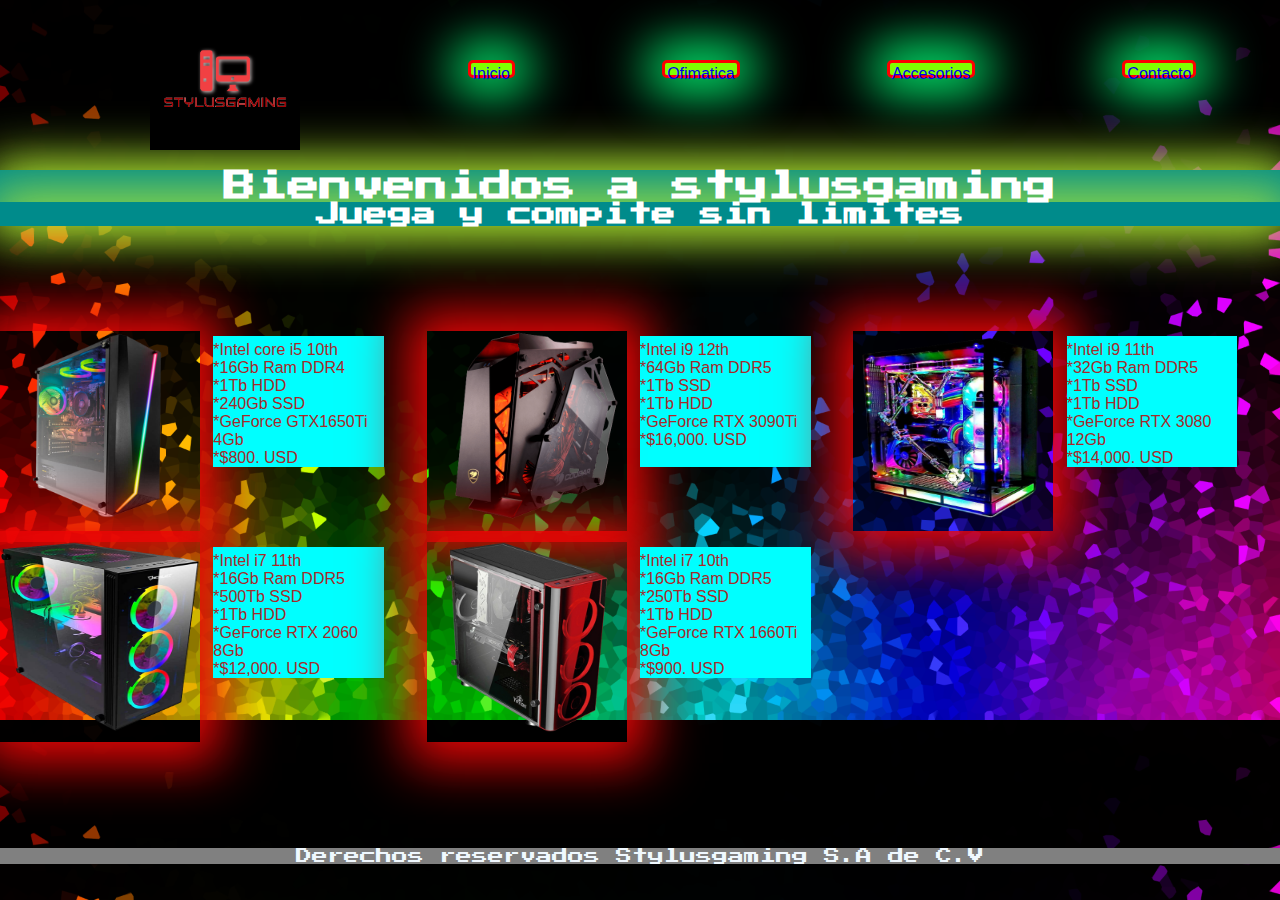
<file: pages/gaming.html>
<!DOCTYPE html>
<html lang="es">
<head>
    <meta charset="UTF-8">
    <meta http-equiv="X-UA-Compatible" content="IE=edge">
    <meta name="viewport" content="width=device-width, initial-scale=1.0">
    <title>Gaming</title>
    <link rel="shortcut icon" href="../assets/imagenes/logo.PNG">
    <link rel="stylesheet" href="../css/tabla.css">
    <link rel="preconnect" href="https://fonts.googleapis.com">
    <link rel="preconnect" href="https://fonts.gstatic.com" crossorigin>
    <link href="https://fonts.googleapis.com/css2?family=Press+Start+2P&display=swap" rel="stylesheet"> 

</head>

<body>
    <!--Header de la pagina donde esta el logo y el menu linkeado a las demas paginas-->
    <div>
        <header class="gridpadre">
        
            <img class="logo" src="../assets/imagenes/logo.PNG">
            <nav>
                <ul class="menu">
                    <li class="menu__item"><a href="../index.html">Inicio</a></li>
                    <li class="menu__item"><a href="../pages/ofimatica.html">Ofimatica</a></li>
                    <li class="menu__item"><a href="../pages/accesorios.html">Accesorios </a></li>
                    <li class="menu__item"><a href="../pages/contacto.html">Contacto</a></li>
                </ul>
            </nav>
        </header>    
        
    </div>    
    <!--Titulos principales de todas las paginas-->
    <main>
        <h1 class="titulo">Bienvenidos a stylusgaming</h1>
        <h2 class="titulo">Juega y compite sin limites</h2>
    </main>

    <!--Contenido Principal de la pagina con multimedia y textos-->
    <div>

        <section class="contenido">

            <img class="pc" src="../assets/imagenes/gaming1.png"  alt="Pc gaming">
            <ol class="espec">
                <li class="caracteristica">*Intel core i5 10th</li>
                <li class="caracteristica">*16Gb Ram DDR4</li>
                <li class="caracteristica">*1Tb HDD</li>
                <li class="caracteristica">*240Gb SSD</li>
                <li class="caracteristica">*GeForce GTX1650Ti 4Gb </li>
                <li class="caracteristica">*$800. USD</li>
            </ol>

            <img class="pc" src="../assets/imagenes/gaming3.png"  alt="Pc gaming"></td>
            <ol class="espec">
                <li class="caracteristica">*Intel i9 12th</li>
                <li class="caracteristica">*64Gb Ram DDR5</li>
                <li class="caracteristica">*1Tb SSD</li>
                <li class="caracteristica">*1Tb HDD</li>
                <li class="caracteristica">*GeForce RTX 3090Ti</li>
                <li class="caracteristica">*$16,000. USD</li>
            </ol>

            <img class="pc" src="../assets/imagenes/gaming4.png"  alt="Pc gamig">
            <ol class="espec">
                <li class="caracteristica">*Intel i9 11th</li>
                <li class="caracteristica">*32Gb Ram DDR5</li>
                <li class="caracteristica">*1Tb SSD</li>
                <li class="caracteristica">*1Tb HDD</li>
                <li class="caracteristica">*GeForce RTX 3080 12Gb</li>
                <li class="caracteristica">*$14,000. USD</li>
            </ol>

            <img class="pc" src="../assets/imagenes/gaming2.png"  alt="pc gamer">
            <ol class="espec">
                <li class="caracteristica">*Intel i7 11th</li>
                <li class="caracteristica">*16Gb Ram DDR5</li>
                <li class="caracteristica">*500Tb SSD</li>
                <li class="caracteristica">*1Tb HDD</li>
                <li class="caracteristica">*GeForce RTX 2060 8Gb</li>
                <li class="caracteristica">*$12,000. USD</li>
            </ol>

            <img class="pc" src="../assets/imagenes/gaming5.png" alt="pc gamer">
            <ol class="espec">
                <li class="caracteristica">*Intel i7 10th</li>
                <li class="caracteristica">*16Gb Ram DDR5</li>
                <li class="caracteristica">*250Tb SSD</li>
                <li class="caracteristica">*1Tb HDD</li>
                <li class="caracteristica">*GeForce RTX 1660Ti 8Gb</li>
                <li class="caracteristica">*$900. USD </li>
            </ol>

            


        </section>
    </div>    

    <!--Pie de pagina con los derechos de autor correspondiente-->

    <footer class="pie">
        Derechos reservados Stylusgaming S.A de C.V
    </footer>


</body>
</html>
</file>
<file: css/tabla.css>
*{
    margin: 0;
    padding: 0%;
    box-sizing: border-box;
    list-style-type: none;
    text-decoration: none;
}

body{
    font-family: Arial, Helvetica, sans-serif;
    justify-content: center;
     align-items: center;
    background-image: url(../assets/imagenes/fondo6.png);
    background-size: 100%;
}

.gridpadre{
    display: grid;
    grid-template-columns: 1fr 1fr;
    grid-template-rows: 150px;
    margin-bottom: 20px;
}


.logo{
    margin-left: 150px;
    width: 150px;
    height: 150px;
}

.menu{
    color: red;
    width: 70vw;
    height: 3vw;
    display: flex;
    flex-direction: row;
    justify-content: space-around;
    justify-items: center;
    padding: 10px;
    margin-top: 50px;
    margin-bottom: 10px;
    margin-left: 50px;
    
}

.menu__item:hover{
    background-color: seashell;
}

.menu__item{
    background-color: chartreuse;
    border-radius: 5px;
    padding: 2px;
    border: solid 3px red;
    box-shadow: 0px 0px 50px 15px rgb(0, 255, 119);
}

.titulo{
    background-color: darkcyan;
    text-align: center;
    color: white;
    font-family: 'Press Start 2P', cursive;
    display: flex;
    flex-direction: column;
    animation-duration: 3s;
    animation-name: slidein;
    animation-direction: alternate;
    box-shadow: 1px 1px 50px 10px rgb(179, 238, 51);
}

.contenido{

    display: grid;
    grid-template-columns: 1fr 1fr 1fr 1fr 1fr 1fr;
    grid-template-rows: auto;
    margin-top: 100px;
    color:brown;
    border-collapse: separate;
}


.pc{
    width: 200px;
    height: 200px; 
    margin-top: 5px;
    padding-bottom: 10px;
    box-shadow: 1px 1px 50px 20px rgb(237, 6, 6);
}

.espec{
    background-color: aqua;
    margin-top: 10px;
    margin-bottom: 70px;
    width: 80%;
    padding-top: 5px;
}

.pie{
    background-color: gray;
    color: aliceblue;
    font-family: 'Press Start 2P', cursive;
    width: 100%;
    text-align: center;
    margin-top: 100px;
}

@keyframes slidein {
    from {
      margin-left: 100%;
      width: 300%
    }
  
    to {
      margin-left: 0%;
      width: 100%;
    }
  }
</file>
